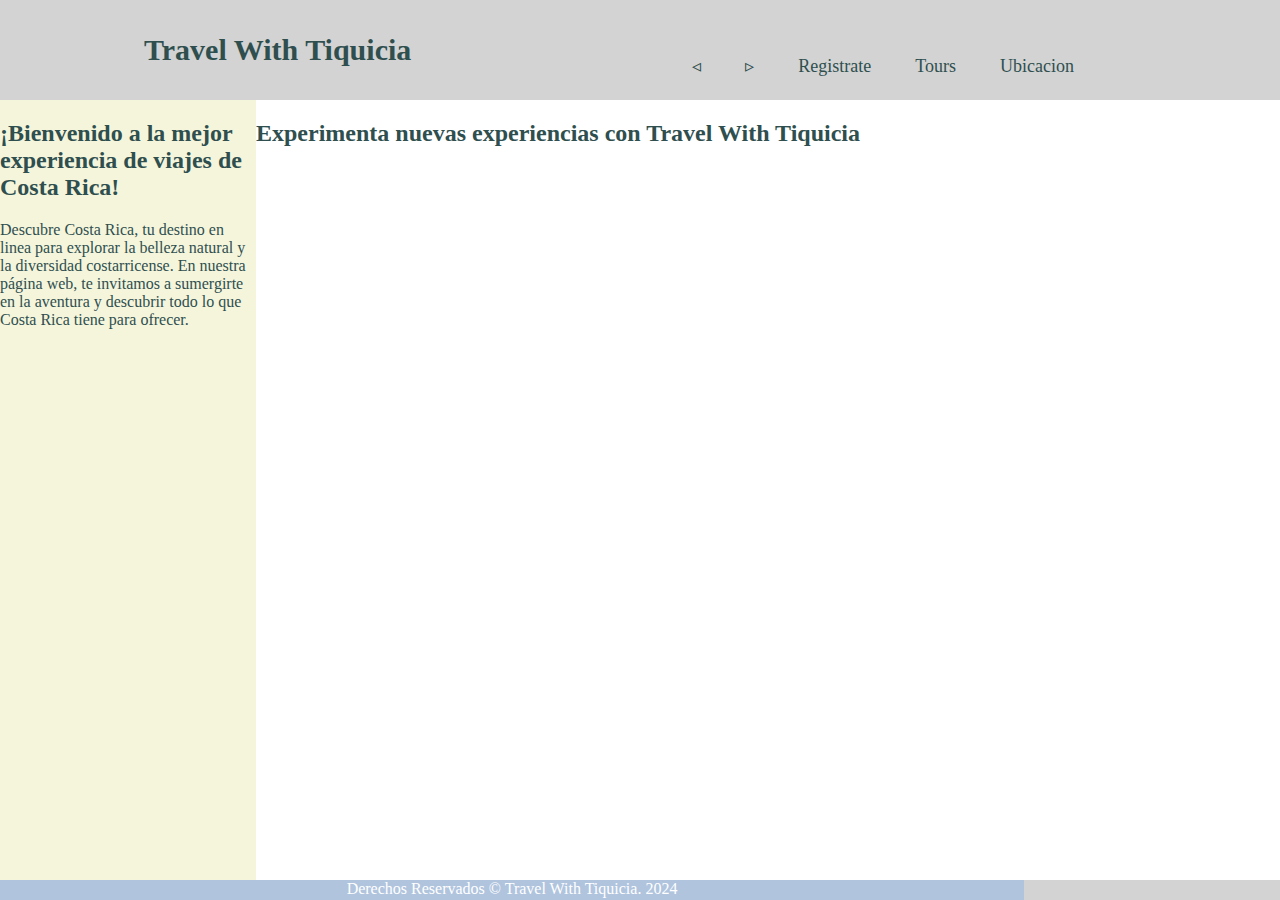
<file: src/main/resources/static/index.html>
<!DOCTYPE html>
<!-- Index -->
<html>
<head>
    <title>Travel With Tiquicia</title>
    <meta charset="UTF-8"/>
    <link href="css/estilos.css" rel="stylesheet" type="text/css"/>
</head>
<body>
    <header> 
        <nav class="navegacion"> 
            <a class="logo nav-link" href="index.html">Travel With Tiquicia</a>
            <ul class="nav-menu">
                <li class="nav-menu-item"><a class="nav-link nav-menu-link" href="pagina_7.html">&triangleleft;</a></li>
                <li class="nav-menu-item"><a class="nav-link nav-menu-link" href="pagina_2.html">&triangleright;</a></li>
                <li class="nav-menu-item"><a class="nav-link nav-menu-link" href="pagina_4.html">Registrate</a></li>
                <li class="nav-menu-item"><a class="nav-link nav-menu-link" href="pagina_3.html">Tours</a></li> 
                <li class="nav-menu-item"><a class="nav-link nav-menu-link" href="pagina_5.html">Ubicacion</a></li>
            </ul>
        </nav>
    </header>
    
    <aside>
        <h2>¡Bienvenido a la mejor experiencia de viajes de Costa Rica!</h2>
        <p>Descubre Costa Rica, tu destino en linea para explorar la belleza natural y la diversidad costarricense. En nuestra página web, te invitamos a sumergirte en la aventura y descubrir todo lo que Costa Rica tiene para ofrecer.</p> 
    </aside>
    
    <section>
        <h2>Experimenta nuevas experiencias con Travel With Tiquicia</h2>
        <article>
            <figure>
                <iframe width="640" 
                        height="360" 
                        src="https://www.youtube.com/embed/LXb3EKWsInQ" 
                        title="COSTA RICA IN 4K 60fps HDR (ULTRA HD)" 
                        frameborder="0" 
                        allow="accelerometer; autoplay; clipboard-write; encrypted-media; gyroscope; picture-in-picture; web-share" 
                        allowfullscreen>
                </iframe>
            </figure>
        </article>
    </section>

    <footer>
        Derechos Reservados &copy; Travel With Tiquicia. 2024 
    </footer>
</body>
</html>
</file>
<file: src/main/resources/static/css/estilos.css>
body {
    box-sizing: border-box;
    margin: 0;
    background-color: lightgrey; 
}

.encabezado {
    position: fixed;
    background-color: lightsteelblue; 
    top: 0;
    left: 0;
    height: 100px;
    width: 100%;
}

.navegacion {
    display: flex;
    justify-content: space-between;
    max-width: 992px;
    margin: 0 auto;
}

.nav-link {
    color: darkslategrey;
    text-decoration: none;
}

.logo {
    font-size: 30px;
    font-weight: bold;
    line-height: 100px;
}

.nav-menu {
    display: flex;
    margin-right: 40px;
    list-style: none;
}

.nav-menu-item {
    font-size: 18px;
    margin: 0 10px;
    line-height: 100px;
}

.nav-menu-link {
    padding: 8px 12px;
    border-radius: 10px;
     
}

.nav-menu-link:hover {
    background-color: lightblue; 
    animation-delay: 0.5s;
}

aside {
    position: fixed;
    background-color: beige; 
    color: darkslategrey;
    top: 100px;
    left: 0;
    bottom: 20px;
    width: 20%;
}

section {
    position: fixed;
    overflow-y: scroll;
    background-color: white;
    color: darkslategrey; 
    top: 100px;
    left: 20%;
    bottom: 20px;
    width: 80%;
}

footer {
    position: fixed;
    text-align: center;
    background-color: lightsteelblue; 
    color: white; 
    left: 0;
    bottom: 0;
    height: 20px;
    width: 80%;
}
</file>
